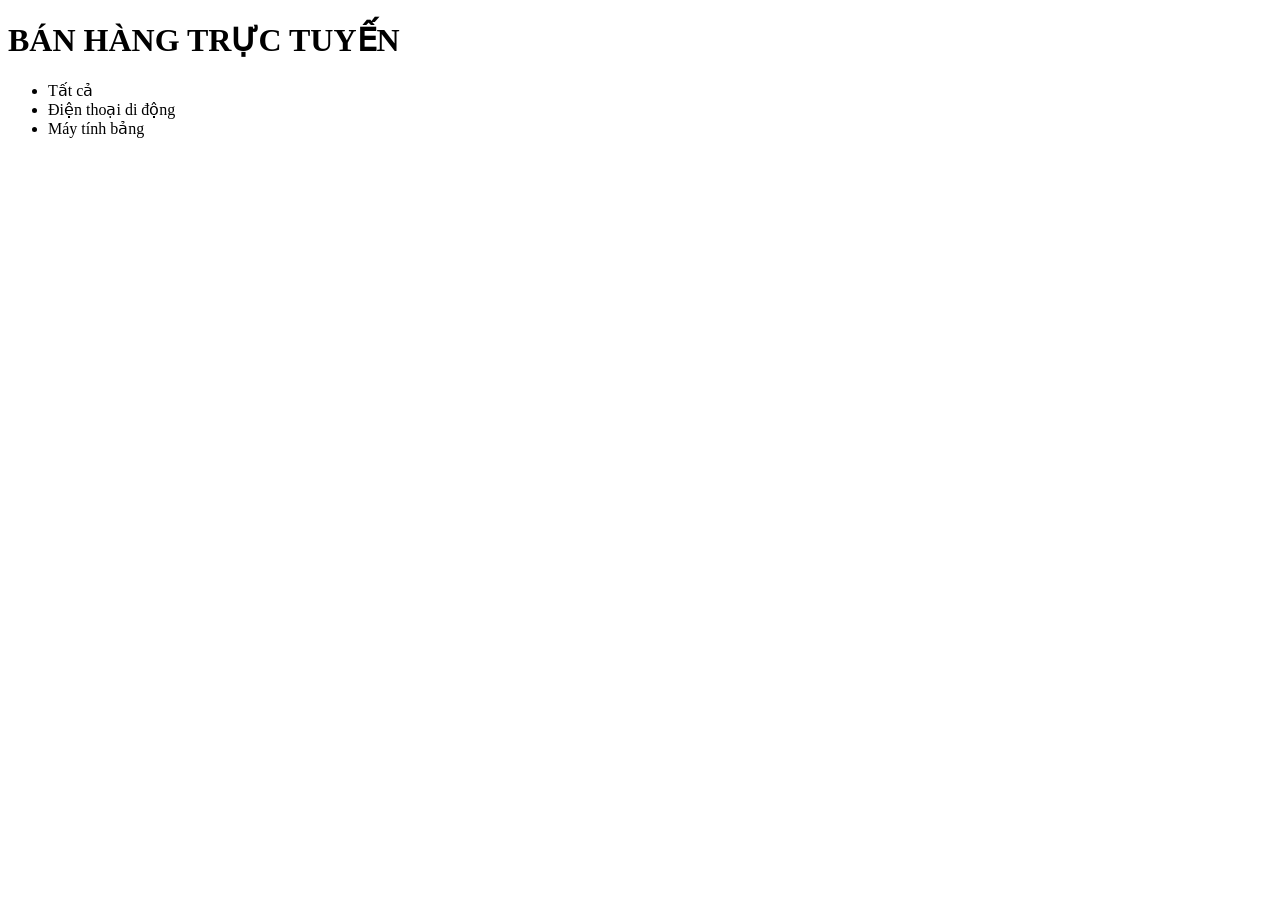
<file: src/main/resources/templates/web/index.html>
<!DOCTYPE html>
<html xmlns:th="http://www.thymeleaf.org" lang="vi">
<head>
    <meta charset="UTF-8">
    <title>Trang Chủ</title>
    <link rel="stylesheet" th:href="@{/css/styles.css}">
</head>
<body>

    <h1>BÁN HÀNG TRỰC TUYẾN</h1>

    <ul>
       	<li><a th:href="@{/products}">Tất cả</a></li>
        <li><a th:href="@{/products(categoryId=1)}">Điện thoại di động</a></li>
        <li><a th:href="@{/products(categoryId=2)}">Máy tính bảng</a></li>
    </ul>

</body>
</html>
</file>
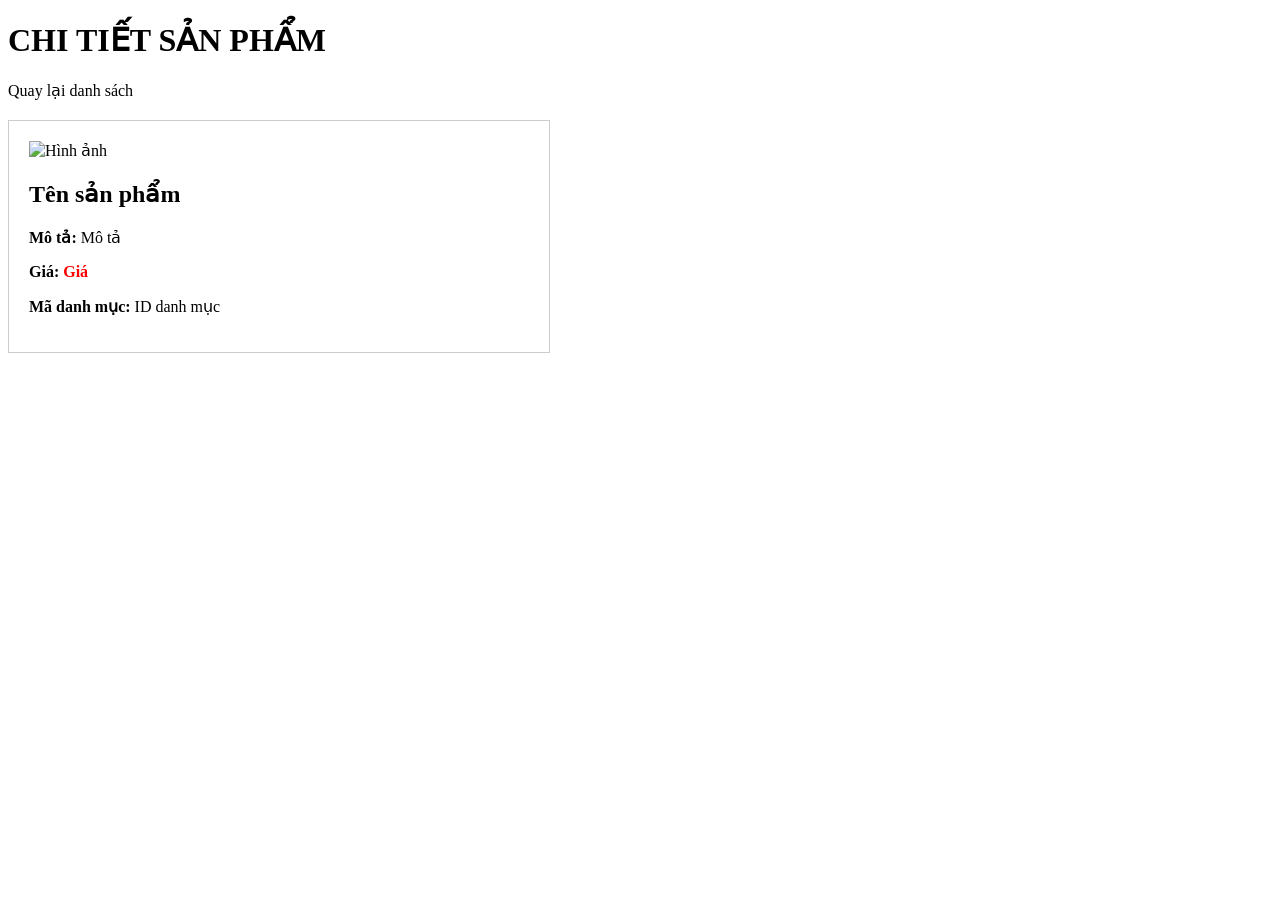
<file: src/main/resources/templates/web/product-detail.html>
<!DOCTYPE html>
<html xmlns:th="http://www.thymeleaf.org" lang="vi">
<head>
    <meta charset="UTF-8">
    <title>Chi tiết sản phẩm</title>
    <link rel="stylesheet" th:href="@{/css/style.css}">
</head>
<body>
    <h1>CHI TIẾT SẢN PHẨM</h1>
    <a th:href="@{/products}">Quay lại danh sách</a>
    
    <div style="margin-top: 20px; border: 1px solid #ccc; padding: 20px; max-width: 500px;">
        <!-- Hình ảnh -->
        <img th:src="@{'/images/' + ${product.image}}" alt="Hình ảnh" style="width: 100%; max-height: 400px; object-fit: contain;">
        
        <!-- Thông tin chi tiết -->
        <h2 th:text="${product.name}">Tên sản phẩm</h2>
        <p><strong>Mô tả:</strong> <span th:text="${product.description}">Mô tả</span></p>
        <p><strong>Giá:</strong> <span style="color: red; font-weight: bold;" th:text="${#numbers.formatDecimal(product.price, 0, 'POINT', 0, 'COMMA')} + ' VNĐ'">Giá</span></p>
        <p><strong>Mã danh mục:</strong> <span th:text="${product.categoryId}">ID danh mục</span></p>
    </div>
</body>
</html>
</file>
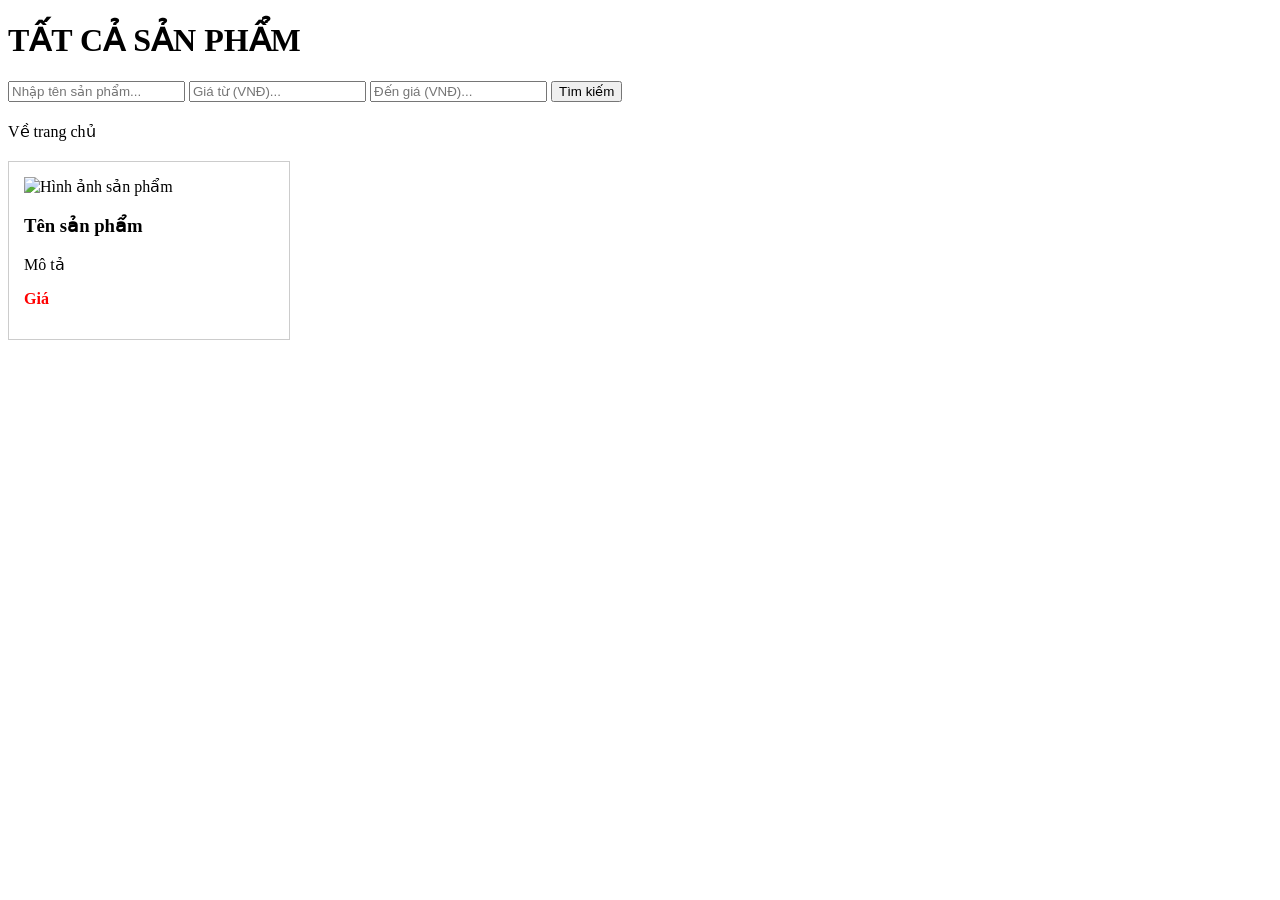
<file: src/main/resources/templates/web/products.html>
<!DOCTYPE html>
<html xmlns:th="http://www.thymeleaf.org" lang="vi">
<head>
    <meta charset="UTF-8">
    <title>Danh sách sản phẩm</title>
    <link rel="stylesheet" th:href="@{/css/styles.css}">
</head>
<body>
    <h1>TẤT CẢ SẢN PHẨM</h1>
    <form th:action="@{/products}" method="get" style="margin: 20px 0;">
    <input type="text" name="keyword" placeholder="Nhập tên sản phẩm...">
    <input type="number" name="fromPrice" placeholder="Giá từ (VNĐ)...">
    <input type="number" name="toPrice" placeholder="Đến giá (VNĐ)...">
    <button type="submit">Tìm kiếm</button>
</form>
    <a th:href="@{/}">Về trang chủ</a>
    
    <div style="display: flex; flex-wrap: wrap; gap: 20px; margin-top: 20px;">
        <!-- Lặp qua danh sách sản phẩm -->
        <!-- Lặp qua danh sách sản phẩm -->
        <div th:each="p : ${products}" style="border: 1px solid #ccc; padding: 15px; width: 250px;">
            <!-- Tạo link bấm vào để sang trang chi tiết (truyền ID động) -->
            <a th:href="@{/products/{id}(id=${p.id})}" style="text-decoration: none; color: inherit;">
                <img th:src="@{'/images/' + ${p.image}}" alt="Hình ảnh sản phẩm" style="width: 100%; height: 200px; object-fit: cover;">
                <h3 th:text="${p.name}">Tên sản phẩm</h3>
                <p th:text="${p.description}">Mô tả</p>
                <p style="color: red; font-weight: bold;" th:text="${#numbers.formatDecimal(p.price, 0, 'POINT', 0, 'COMMA')} + ' VNĐ'">Giá</p>
            </a>
        </div>
    </div>
</body>
</html>
</file>
